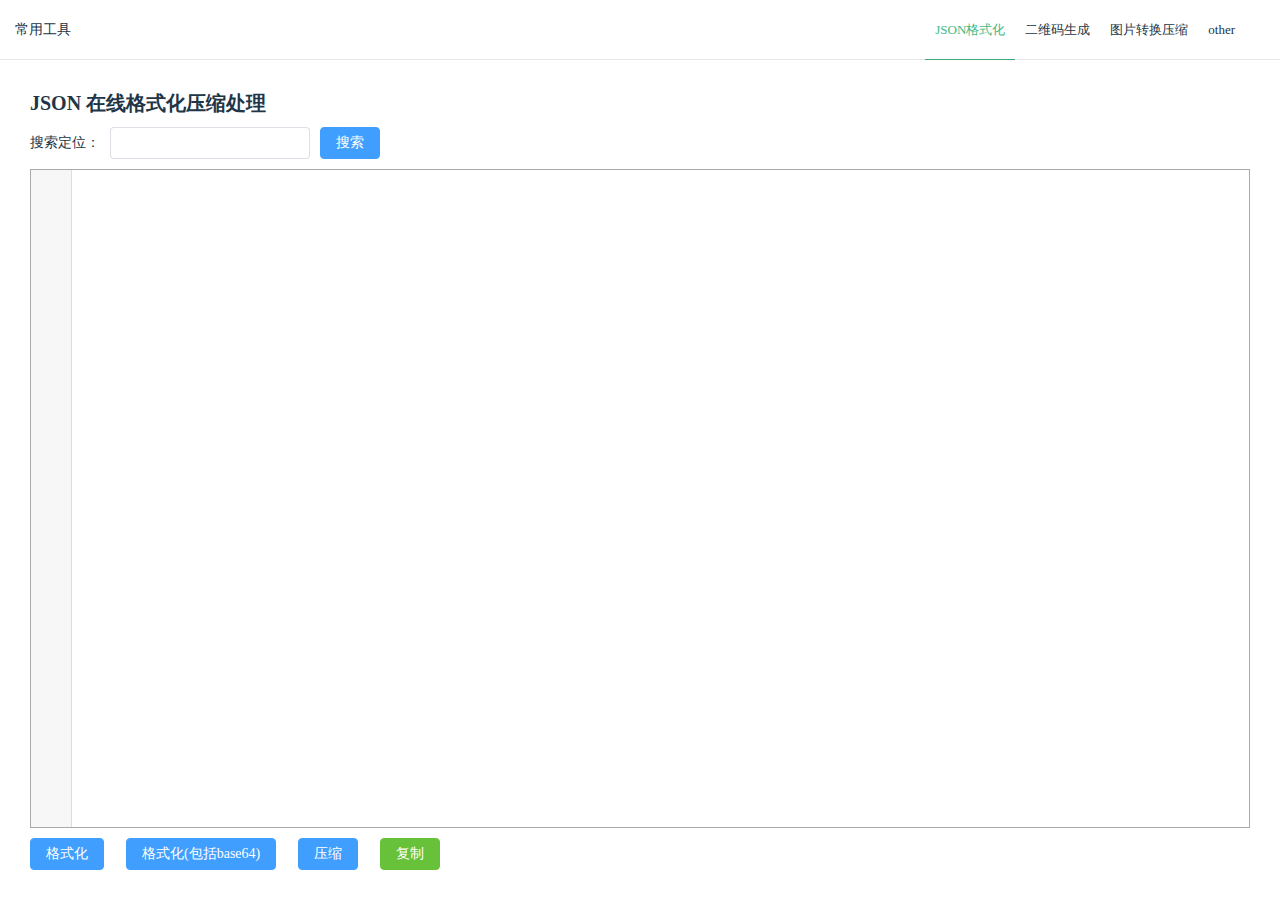
<file: tools/index.html>
<!doctype html>
<html lang="en">
  <head>
    <meta charset="UTF-8" />
    <link rel="icon" type="image/svg+xml" href="./vite.svg" />
    <meta name="viewport" content="width=device-width, initial-scale=1.0" />
    <title>常用工具</title>
    <meta http-equiv="Cache-Control" content="no-cache, no-store, must-revalidate">
    <meta http-equiv="Pragma" content="no-cache">
    <meta http-equiv="Expires" content="0">
    <script type="module" crossorigin src="./static/page/index-DgNFcTwi.js"></script>
    <link rel="stylesheet" crossorigin href="./static/page/index-CtK8Omim.css">
  </head>
  <body>
    <div id="app"></div>
  </body>
</html>
</file>
<file: tools/static/page/index-CtK8Omim.css>
.ani{transition:all .3s ease}.column,.flex,.row{display:flex;flex-wrap:wrap}.column.inline,.flex.inline,.row.inline{display:inline-flex}.column{flex-direction:column}.wrap{flex-wrap:wrap}.no-wrap{flex-wrap:nowrap}.justify-start{justify-content:flex-start}.justify-end{justify-content:flex-end}.flex-center,.justify-center{justify-content:center}.justify-between{justify-content:space-between}.justify-around{justify-content:space-around}.items-start{align-items:flex-start}.items-end{align-items:flex-end}.flex-center,.items-center{align-items:center}.flex>.col,.flex>.col-0,.flex>.col-1,.flex>.col-2,.flex>.col-3,.flex>.col-4,.flex>.col-5,.flex>.col-6,.flex>.col-7,.flex>.col-8,.flex>.col-9,.flex>.col-10,.flex>.col-11,.flex>.col-12,.flex>.col-auto,.flex>.col-grow,.flex>.col-shrink,.flex>.col-xs,.flex>.col-xs-0,.flex>.col-xs-1,.flex>.col-xs-2,.flex>.col-xs-3,.flex>.col-xs-4,.flex>.col-xs-5,.flex>.col-xs-6,.flex>.col-xs-7,.flex>.col-xs-8,.flex>.col-xs-9,.flex>.col-xs-10,.flex>.col-xs-11,.flex>.col-xs-12,.flex>.col-xs-auto,.flex>.col-xs-grow,.flex>.col-xs-shrink,.row>.col,.row>.col-0,.row>.col-1,.row>.col-2,.row>.col-3,.row>.col-4,.row>.col-5,.row>.col-6,.row>.col-7,.row>.col-8,.row>.col-9,.row>.col-10,.row>.col-11,.row>.col-12,.row>.col-auto,.row>.col-grow,.row>.col-shrink,.row>.col-xs,.row>.col-xs-0,.row>.col-xs-1,.row>.col-xs-2,.row>.col-xs-3,.row>.col-xs-4,.row>.col-xs-5,.row>.col-xs-6,.row>.col-xs-7,.row>.col-xs-8,.row>.col-xs-9,.row>.col-xs-10,.row>.col-xs-11,.row>.col-xs-12,.row>.col-xs-auto,.row>.col-xs-grow,.row>.col-xs-shrink{width:auto;min-width:0;max-width:100%}.column>.col,.column>.col-0,.column>.col-1,.column>.col-2,.column>.col-3,.column>.col-4,.column>.col-5,.column>.col-6,.column>.col-7,.column>.col-8,.column>.col-9,.column>.col-10,.column>.col-11,.column>.col-12,.column>.col-auto,.column>.col-grow,.column>.col-shrink,.column>.col-xs,.column>.col-xs-0,.column>.col-xs-1,.column>.col-xs-2,.column>.col-xs-3,.column>.col-xs-4,.column>.col-xs-5,.column>.col-xs-6,.column>.col-xs-7,.column>.col-xs-8,.column>.col-xs-9,.column>.col-xs-10,.column>.col-xs-11,.column>.col-xs-12,.column>.col-xs-auto,.column>.col-xs-grow,.column>.col-xs-shrink,.flex>.col,.flex>.col-0,.flex>.col-1,.flex>.col-2,.flex>.col-3,.flex>.col-4,.flex>.col-5,.flex>.col-6,.flex>.col-7,.flex>.col-8,.flex>.col-9,.flex>.col-10,.flex>.col-11,.flex>.col-12,.flex>.col-auto,.flex>.col-grow,.flex>.col-shrink,.flex>.col-xs,.flex>.col-xs-0,.flex>.col-xs-1,.flex>.col-xs-2,.flex>.col-xs-3,.flex>.col-xs-4,.flex>.col-xs-5,.flex>.col-xs-6,.flex>.col-xs-7,.flex>.col-xs-8,.flex>.col-xs-9,.flex>.col-xs-10,.flex>.col-xs-11,.flex>.col-xs-12,.flex>.col-xs-auto,.flex>.col-xs-grow,.flex>.col-xs-shrink{height:auto;min-height:0;max-height:100%}.col,.col-xs{flex:10000 1 0%}.col-0,.col-1,.col-2,.col-3,.col-4,.col-5,.col-6,.col-7,.col-8,.col-9,.col-10,.col-11,.col-12,.col-auto,.col-xs-0,.col-xs-1,.col-xs-2,.col-xs-3,.col-xs-4,.col-xs-5,.col-xs-6,.col-xs-7,.col-xs-8,.col-xs-9,.col-xs-10,.col-xs-11,.col-xs-12,.col-xs-auto{flex:0 0 auto}.col-grow,.col-xs-grow{flex:1 0 auto}.col-shrink,.col-xs-shrink{flex:0 1 auto}.row>.col-0,.row>.col-xs-0{height:auto;width:0%}.column>.col-0,.column>.col-xs-0{height:0%;width:auto}.row>.col-1,.row>.col-xs-1{height:auto;width:8.3333%}.column>.col-1,.column>.col-xs-1{height:8.3333%;width:auto}.row>.col-2,.row>.col-xs-2{height:auto;width:16.6667%}.column>.col-2,.column>.col-xs-2{height:16.6667%;width:auto}.row>.col-3,.row>.col-xs-3{height:auto;width:25%}.column>.col-3,.column>.col-xs-3{height:25%;width:auto}.row>.col-4,.row>.col-xs-4{height:auto;width:33.3333%}.column>.col-4,.column>.col-xs-4{height:33.3333%;width:auto}.row>.col-5,.row>.col-xs-5{height:auto;width:41.6667%}.column>.col-5,.column>.col-xs-5{height:41.6667%;width:auto}.row>.col-6,.row>.col-xs-6{height:auto;width:50%}.column>.col-6,.column>.col-xs-6{height:50%;width:auto}.row>.col-7,.row>.col-xs-7{height:auto;width:58.3333%}.column>.col-7,.column>.col-xs-7{height:58.3333%;width:auto}.row>.col-8,.row>.col-xs-8{height:auto;width:66.6667%}.column>.col-8,.column>.col-xs-8{height:66.6667%;width:auto}.row>.col-9,.row>.col-xs-9{height:auto;width:75%}.column>.col-9,.column>.col-xs-9{height:75%;width:auto}.row>.col-10,.row>.col-xs-10{height:auto;width:83.3333%}.column>.col-10,.column>.col-xs-10{height:83.3333%;width:auto}.row>.col-11,.row>.col-xs-11{height:auto;width:91.6667%}.column>.col-11,.column>.col-xs-11{height:91.6667%;width:auto}.row>.col-12,.row>.col-xs-12{height:auto;width:100%}.column>.col-12,.column>.col-xs-12{height:100%;width:auto}.row>.col-all{height:auto;flex:0 0 100%}.relative{position:relative}.absolute{position:absolute}.fit,.fit-height{height:100%!important}.fit,.fit-width{width:100%!important}*{box-sizing:border-box;font-family:微软雅黑;-webkit-tap-highlight-color:#00000000;outline:none}body{font-size:14px;color:#213547;font-weight:400;background:#fff}body,html{margin:0;padding:0;width:100%;height:100%;overflow:hidden}#app{width:100vw;height:100%;position:relative}::-webkit-scrollbar{width:6px}::-webkit-scrollbar:horizontal{height:6px}::-webkit-scrollbar-track{border-radius:10px}::-webkit-scrollbar-thumb{background-color:#0003;border-radius:10px;transition:all .2s ease-in-out}::-webkit-scrollbar-thumb:hover{cursor:pointer;background-color:#0000004d}body{--line1: rgba(60, 60, 60, .12)}.cur{cursor:pointer}:root{--el-loading-spinner-size:42px;--el-loading-fullscreen-spinner-size:50px}.el-loading-parent--relative{position:relative!important}.el-loading-parent--hidden{overflow:hidden!important}.el-loading-mask{background-color:var(--el-mask-color);bottom:0;left:0;margin:0;position:absolute;right:0;top:0;transition:opacity var(--el-transition-duration);z-index:2000}.el-loading-mask.is-fullscreen{position:fixed}.el-loading-mask.is-fullscreen .el-loading-spinner{margin-top:calc((0px - var(--el-loading-fullscreen-spinner-size))/2)}.el-loading-mask.is-fullscreen .el-loading-spinner .circular{height:var(--el-loading-fullscreen-spinner-size);width:var(--el-loading-fullscreen-spinner-size)}.el-loading-spinner{margin-top:calc((0px - var(--el-loading-spinner-size))/2);position:absolute;text-align:center;top:50%;width:100%}.el-loading-spinner .el-loading-text{color:var(--el-color-primary);font-size:14px;margin:3px 0}.el-loading-spinner .circular{animation:loading-rotate 2s linear infinite;display:inline;height:var(--el-loading-spinner-size);width:var(--el-loading-spinner-size)}.el-loading-spinner .path{animation:loading-dash 1.5s ease-in-out infinite;stroke-dasharray:90,150;stroke-dashoffset:0;stroke-width:2;stroke:var(--el-color-primary);stroke-linecap:round}.el-loading-spinner i{color:var(--el-color-primary)}.el-loading-fade-enter-from,.el-loading-fade-leave-to{opacity:0}@keyframes loading-rotate{to{transform:rotate(1turn)}}@keyframes loading-dash{0%{stroke-dasharray:1,200;stroke-dashoffset:0}50%{stroke-dasharray:90,150;stroke-dashoffset:-40px}to{stroke-dasharray:90,150;stroke-dashoffset:-120px}}.el-message{--el-message-bg-color:var(--el-color-info-light-9);--el-message-border-color:var(--el-border-color-lighter);--el-message-padding:11px 15px;--el-message-close-size:16px;--el-message-close-icon-color:var(--el-text-color-placeholder);--el-message-close-hover-color:var(--el-text-color-secondary);align-items:center;background-color:var(--el-message-bg-color);border-color:var(--el-message-border-color);border-radius:var(--el-border-radius-base);border-style:var(--el-border-style);border-width:var(--el-border-width);box-sizing:border-box;display:flex;gap:8px;left:50%;max-width:calc(100% - 32px);padding:var(--el-message-padding);position:fixed;top:20px;transform:translate(-50%);transition:opacity var(--el-transition-duration),transform .4s,top .4s;width:-moz-fit-content;width:fit-content}.el-message.is-plain{background-color:var(--el-bg-color-overlay);border-color:var(--el-bg-color-overlay);box-shadow:var(--el-box-shadow-light)}.el-message p{margin:0}.el-message--success{--el-message-bg-color:var(--el-color-success-light-9);--el-message-border-color:var(--el-color-success-light-8);--el-message-text-color:var(--el-color-success)}.el-message--success .el-message__content{color:var(--el-message-text-color);overflow-wrap:break-word}.el-message .el-message-icon--success{color:var(--el-message-text-color)}.el-message--info{--el-message-bg-color:var(--el-color-info-light-9);--el-message-border-color:var(--el-color-info-light-8);--el-message-text-color:var(--el-color-info)}.el-message--info .el-message__content{color:var(--el-message-text-color);overflow-wrap:break-word}.el-message .el-message-icon--info{color:var(--el-message-text-color)}.el-message--warning{--el-message-bg-color:var(--el-color-warning-light-9);--el-message-border-color:var(--el-color-warning-light-8);--el-message-text-color:var(--el-color-warning)}.el-message--warning .el-message__content{color:var(--el-message-text-color);overflow-wrap:break-word}.el-message .el-message-icon--warning{color:var(--el-message-text-color)}.el-message--error{--el-message-bg-color:var(--el-color-error-light-9);--el-message-border-color:var(--el-color-error-light-8);--el-message-text-color:var(--el-color-error)}.el-message--error .el-message__content{color:var(--el-message-text-color);overflow-wrap:break-word}.el-message .el-message-icon--error{color:var(--el-message-text-color)}.el-message .el-message__badge{position:absolute;right:-8px;top:-8px}.el-message__content{font-size:14px;line-height:1;padding:0}.el-message__content:focus{outline-width:0}.el-message .el-message__closeBtn{color:var(--el-message-close-icon-color);cursor:pointer;font-size:var(--el-message-close-size)}.el-message .el-message__closeBtn:focus{outline-width:0}.el-message .el-message__closeBtn:hover{color:var(--el-message-close-hover-color)}.el-message-fade-enter-from,.el-message-fade-leave-to{opacity:0;transform:translate(-50%,-100%)}.code{padding:16px;overflow:auto;background-color:#f6f8fa;border-radius:3px;margin:20px 0}.code-copy-btn{top:16px;right:0;width:80px;height:40px;cursor:pointer;transition:all .3s}.v-mask-enter-from,.v-mask-leave-to{opacity:0}.v-mask{position:fixed;top:0;left:0;width:100%;height:100%;transition:all .3s ease}.v-mask-box{position:absolute}.v-mask-ctx{position:relative;width:100%;height:100%}.v-mask-ctx>div{width:100%;height:100%;pointer-events:none}.v-mask-ctx>div>div{pointer-events:all}
</file>
